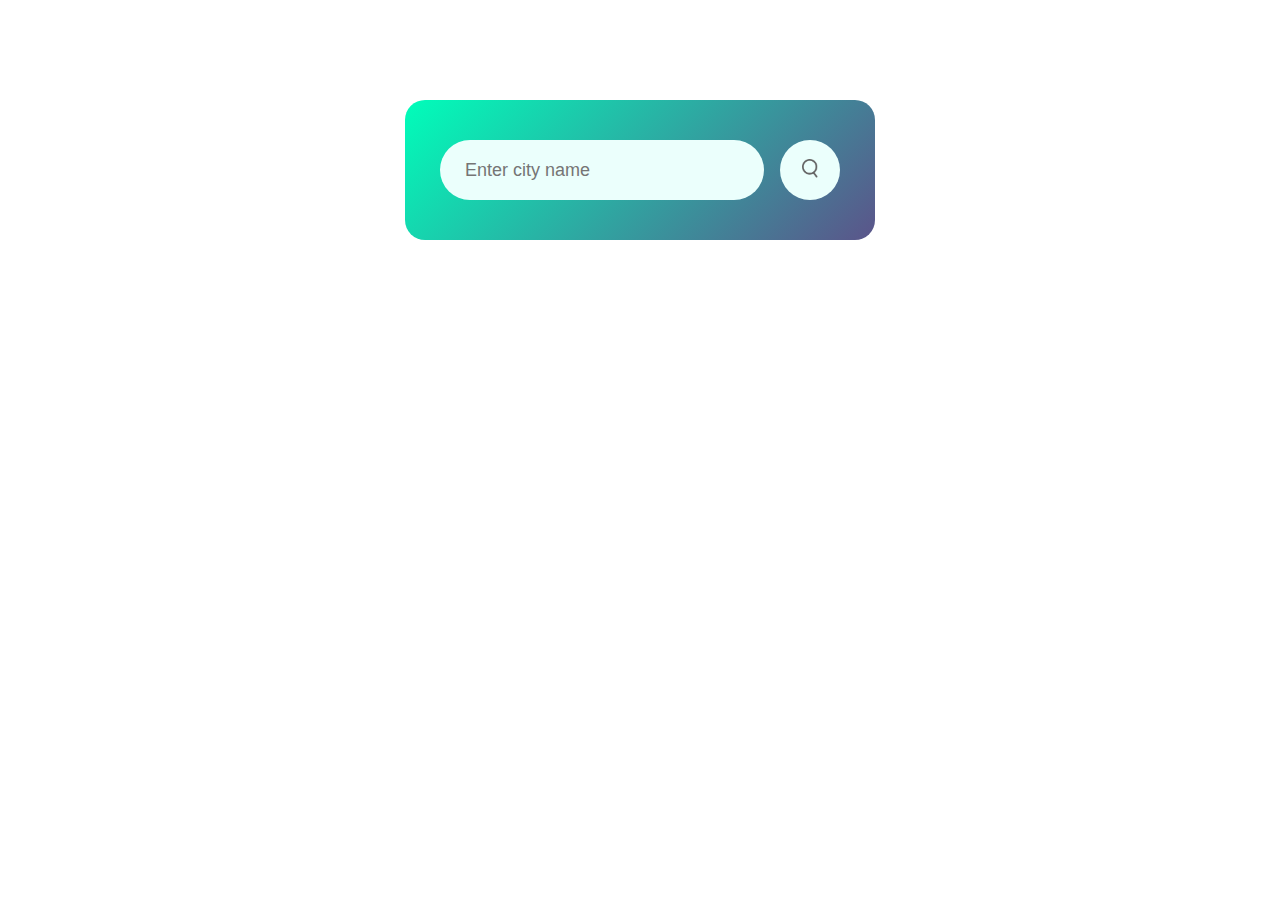
<file: weather/index.html>
<!DOCTYPE html>
<html>
<head>
  <meta name="viewport" content="width=device-width, initial-scale=1.0">
  <title>Weather App | Easy Tutorials</title>
  <link rel="stylesheet" href="style.css">
</head>
<body>

  <div class="card">
    <div class="search">
      <input type="text" placeholder="Enter city name" spellcheck="false">
      <button>
        <img src="image/search.png" alt="Search">
      </button>
    </div>

    <div class="error">
      <p>Invalid city name</p>
    </div>

    <div class="weather">
      <img src="image/rain.png" class="weather-icon">
      <h1 class="temp">22°C</h1>
      <h2 class="city">New York</h2>
      <div class="details">
        <div class="col">
          <img src="image/humidity.png">
          <div>
            <p class="humidity">50%</p>
            <p>Humidity</p>
          </div>
        </div>
        <div class="col">
          <img src="image/wind.png">
          <div>
            <p class="wind">15 km/h</p>
            <p>Wind Speed</p>
          </div>
        </div>
      </div>
    </div>
  </div>

  <script>
    const apiKey = "9263de4a8a05dc58c54304c26f4ab5a8";
    const apiUrl = "https://api.openweathermap.org/data/2.5/weather?units=metric&q=";

    const searchBox = document.querySelector(".search input");
    const searchBtn = document.querySelector(".search button");
    const weatherIcon = document.querySelector(".weather-icon");

    async function checkWeather(city) {
      if (!city) {
        document.querySelector(".city").innerHTML = "Please enter a city 🌎";
        return;
      }

      const response = await fetch(`${apiUrl}${city}&appid=${apiKey}`);

      if (response.status == 404) {
        document.querySelector(".error").style.display = "block";
        document.querySelector(".weather").style.display = "none";
      } else {
        const data = await response.json();

        if (data.cod === "404") {
          document.querySelector(".city").innerHTML = "City not found 😢";
          document.querySelector(".temp").innerHTML = "--°C";
          document.querySelector(".humidity").innerHTML = "--%";
          document.querySelector(".wind").innerHTML = "-- km/h";
          weatherIcon.src = "image/error.png";
          return;
        }

        document.querySelector(".city").innerHTML = data.name;
        document.querySelector(".temp").innerHTML = Math.round(data.main.temp) + "°C";
        document.querySelector(".humidity").innerHTML = data.main.humidity + "%";
        document.querySelector(".wind").innerHTML = data.wind.speed + " km/h";

        if (data.weather[0].main == "Clouds") {
          weatherIcon.src = "image/clouds.png";
        } else if (data.weather[0].main == "Clear") {
          weatherIcon.src = "image/clear.png";
        } else if (data.weather[0].main == "Rain") {
          weatherIcon.src = "image/rain.png";
        } else if (data.weather[0].main == "Drizzle") {
          weatherIcon.src = "image/drizzle.png";
        } else if (data.weather[0].main == "Mist") {
          weatherIcon.src = "image/mist.png";
        } else {
          weatherIcon.src = "image/default.png";
        }

        document.querySelector(".weather").style.display = "block";
        document.querySelector(".error").style.display = "none";
      }
    }

    searchBtn.addEventListener("click", () => {
      checkWeather(searchBox.value.trim());
    });
  </script>

</body>
</html>
</file>
<file: weather/style.css>
*{
    margin: 0;
    padding: 0;
    font-family: 'Poppins',sans-serif;
    box-sizing: border-box;
}
boby{
    background: #222;
}
.card{
    width: 90%;
    max-width: 470px;
    background: linear-gradient(135deg,#00feba,#5b548a);
    color: #fff;
    margin: 100px auto 0;
    border-radius: 20px;
    padding: 40px 35px;
    text-align: center;
}
.search{
    width: 100%;
    display: flex;
    align-items: center;
    justify-content: space-between;
}
.search input{
    border: 0;
    outline: 0;
    background: #ebfffc;
    color: #555;
    padding: 10px 25px;
    height: 60px;
    border-radius: 30px;
    flex: 1;
    margin-right: 16px;
    font-size: 18px;
}
.search button{
    border: 0;
    outline: 0;
    background: #ebfffc;
    border-radius: 50%;
    width: 60px;
    height: 60px;
    cursor: pointer;
}
.search button img{
    width: 16px;
}
.weather-iocn{
    width: 170px;
    margin-top: 30px;
}
.weather h1{
    font-size: 80px;
    font-weight: 500;
}
.weather h2{
    font-size: 45px;
    font-weight: 400;
    margin-top: -10px;
}
.details{
    display: flex;
    align-items: center;
    justify-content: space-between;
    padding: 0 20px;
    margin-top: 50px;
}
.col{
    display: flex;
    align-items: center;
    text-align: left;
}
.col img{
   width: 40px;
   margin-right: 10px;
}
.humidity, .wind{
    font-size: 28px;
    margin-top: -6px;
}
.weather{
    display: none;
}
.error{
    text-align: left;
    margin-left: 10px;
    font-size: 14px;
    margin-top: 10px;
    display: none;

}
</file>
